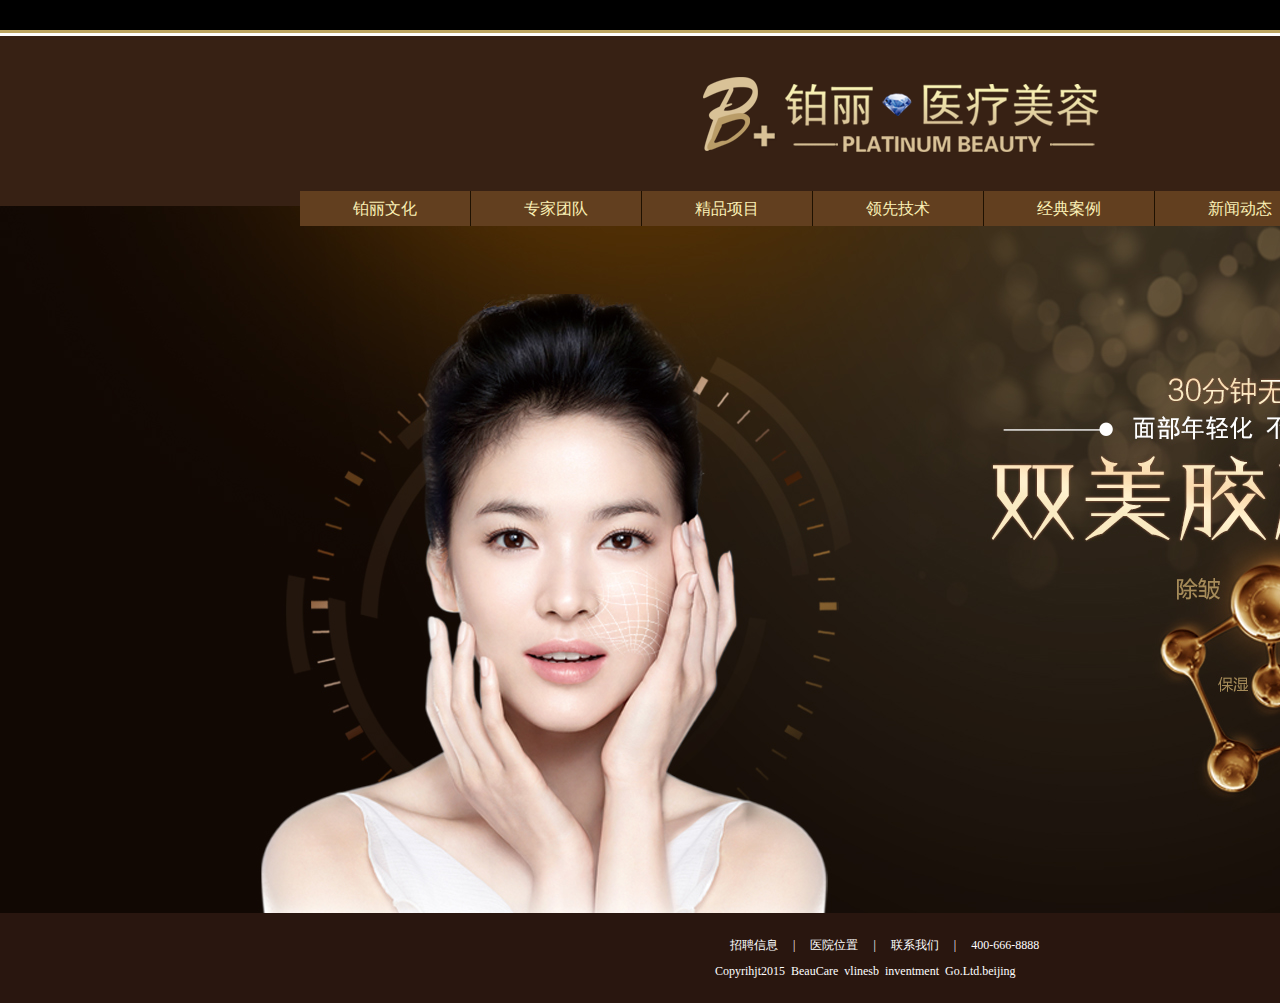
<file: boli/index.html>
<!DOCTYPE html>
<html>
<head lang="en">
    <meta charset="UTF-8">
    <title>医疗美容</title>
    <link rel="stylesheet" type="text/css" href="css/index.css">
    <script type="text/javascript" src="js/jquery-1.7.2.min.js"></script>
    <script type="text/javascript" src="js/index.js"></script>
</head>
<body>
<div class="page">
    <div class="header">
        <ul class="header-right">
            <li><a href="#">QQ</a></li>
            <li><a href="#">微信</a></li>
            <li><a href="#">微博</a></li>
        </ul>
    </div>
    <hr>
    <div class="header-next">
        <div class="logo">
            <img src="images/logo.png">
        </div>
    </div>
    <div class="menu-con">
        <div class="menu">
            <ul>
                <li class="l1">
                    <a href="#">铂丽文化</a>
                    <div class="child">
                        <a href="#">铂丽文化</a>
                        <a href="#">铂丽文化</a>
                        <a href="#">铂丽文化</a>
                    </div>
                </li>
                <li>
                    <a href="#">专家团队</a>
                    <div class="child">
                        <a href="#">铂丽文化</a>
                        <a href="#">铂丽文化</a>
                        <a href="#">铂丽文化</a>
                    </div>
                </li>
                <li>
                    <a href="#">精品项目</a>
                    <div class="child">
                        <a href="#">铂丽文化</a>
                        <a href="#">铂丽文化</a>
                        <a href="#">铂丽文化</a>
                    </div>
                </li>
                <li>
                    <a href="#">领先技术</a>
                    <div class="child">
                        <a href="#">铂丽文化</a>
                        <a href="#">铂丽文化</a>
                        <a href="#">铂丽文化</a>
                    </div>
                </li>
                <li>
                    <a href="#">经典案例</a>
                    <div class="child">
                        <a href="#">铂丽文化</a>
                        <a href="#">铂丽文化</a>
                        <a href="#">铂丽文化</a>
                    </div>
                </li>
                <li>
                    <a href="#">新闻动态</a>
                    <div class="child">
                        <a href="#">铂丽文化</a>
                        <a href="#">铂丽文化</a>
                        <a href="#">铂丽文化</a>
                    </div>
                </li>
                <li>
                    <a href="#">连锁成员</a>
                    <div class="child">
                        <a href="#">铂丽文化</a>
                        <a href="#">铂丽文化</a>
                        <a href="#">铂丽文化</a>
                    </div>
                </li>
            </ul>
        </div>
    </div>
    <div class="banner">
        <img src="images/boli-2.jpg">
    </div>
    <div class="footer">
        <div class="footer-mid">
            <p><a href="#">招聘信息</a>|<a href="#">医院位置</a>|<a href="#">联系我们</a>|<a>400-666-8888</a></p>
            <p class="p2">Copyrihjt2015&nbsp;&nbsp;BeauCare&nbsp;&nbsp;vlinesb&nbsp;&nbsp;inventment&nbsp;&nbsp;Go.Ltd.beijing</p>
        </div>
    </div>
</div>
</body>
</html>
</file>
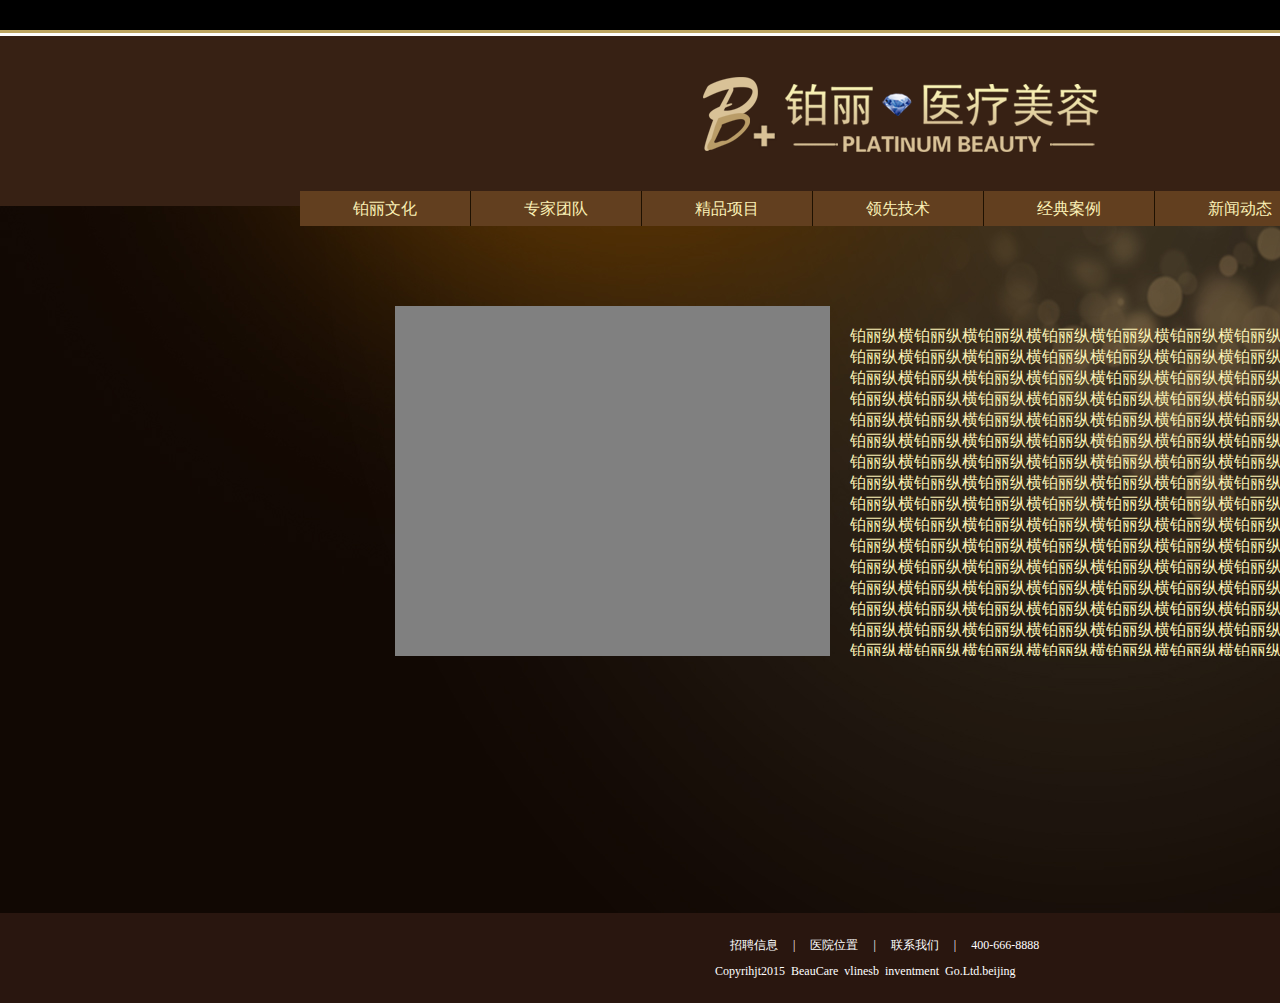
<file: boli/culture.html>
<!DOCTYPE html>
<html>
<head lang="en">
    <meta charset="UTF-8">
    <title>医疗美容</title>
    <link rel="stylesheet" type="text/css" href="css/index.css">
    <script type="text/javascript" src="js/jquery-1.7.2.min.js"></script>
    <script type="text/javascript" src="js/tinyscrollbar.js"></script>
    <script type="text/javascript" src="js/index.js"></script>
</head>
<body>
<div class="page">
    <div class="header">
        <ul class="header-right">
            <li><a href="#">QQ</a></li>
            <li><a href="#">微信</a></li>
            <li><a href="#">微博</a></li>
        </ul>
    </div>
    <hr>
    <div class="header-next">
        <div class="logo">
            <img src="images/logo.png">
        </div>
    </div>
    <div class="menu-con">
        <div class="menu">
            <ul>
                <li class="l1">
                    <a href="#">铂丽文化</a>
                    <div class="child">
                        <a href="#">铂丽文化</a>
                        <a href="#">铂丽文化</a>
                        <a href="#">铂丽文化</a>
                    </div>
                </li>
                <li>
                    <a href="#">专家团队</a>
                    <div class="child">
                        <a href="#">铂丽文化</a>
                        <a href="#">铂丽文化</a>
                        <a href="#">铂丽文化</a>
                    </div>
                </li>
                <li>
                    <a href="#">精品项目</a>
                    <div class="child">
                        <a href="#">铂丽文化</a>
                        <a href="#">铂丽文化</a>
                        <a href="#">铂丽文化</a>
                    </div>
                </li>
                <li>
                    <a href="#">领先技术</a>
                    <div class="child">
                        <a href="#">铂丽文化</a>
                        <a href="#">铂丽文化</a>
                        <a href="#">铂丽文化</a>
                    </div>
                </li>
                <li>
                    <a href="#">经典案例</a>
                    <div class="child">
                        <a href="#">铂丽文化</a>
                        <a href="#">铂丽文化</a>
                        <a href="#">铂丽文化</a>
                    </div>
                </li>
                <li>
                    <a href="#">新闻动态</a>
                    <div class="child">
                        <a href="#">铂丽文化</a>
                        <a href="#">铂丽文化</a>
                        <a href="#">铂丽文化</a>
                    </div>
                </li>
                <li>
                    <a href="#">连锁成员</a>
                    <div class="child">
                        <a href="#">铂丽文化</a>
                        <a href="#">铂丽文化</a>
                        <a href="#">铂丽文化</a>
                    </div>
                </li>
            </ul>
        </div>
    </div>
    <div class="banner banner-bg">
        <div class="culture">
            <div class="culture-left">

            </div>
            <div class="culture-right" id="scrollbar1">
                <div class="viewport">
                    <p>铂丽纵横铂丽纵横铂丽纵横铂丽纵横铂丽纵横铂丽纵横铂丽纵横铂丽纵横
                        铂丽纵横铂丽纵横铂丽纵横铂丽纵横铂丽纵横铂丽纵横铂丽纵横铂丽纵横
                        铂丽纵横铂丽纵横铂丽纵横铂丽纵横铂丽纵横铂丽纵横铂丽纵横铂丽纵横
                        铂丽纵横铂丽纵横铂丽纵横铂丽纵横铂丽纵横铂丽纵横铂丽纵横铂丽纵横
                        铂丽纵横铂丽纵横铂丽纵横铂丽纵横铂丽纵横铂丽纵横铂丽纵横铂丽纵横
                        铂丽纵横铂丽纵横铂丽纵横铂丽纵横铂丽纵横铂丽纵横铂丽纵横铂丽纵横
                        铂丽纵横铂丽纵横铂丽纵横铂丽纵横铂丽纵横铂丽纵横铂丽纵横铂丽纵横
                        铂丽纵横铂丽纵横铂丽纵横铂丽纵横铂丽纵横铂丽纵横铂丽纵横铂丽纵横
                        铂丽纵横铂丽纵横铂丽纵横铂丽纵横铂丽纵横铂丽纵横铂丽纵横铂丽纵横
                        铂丽纵横铂丽纵横铂丽纵横铂丽纵横铂丽纵横铂丽纵横铂丽纵横铂丽纵横
                        铂丽纵横铂丽纵横铂丽纵横铂丽纵横铂丽纵横铂丽纵横铂丽纵横铂丽纵横
                        铂丽纵横铂丽纵横铂丽纵横铂丽纵横铂丽纵横铂丽纵横铂丽纵横铂丽纵横
                        铂丽纵横铂丽纵横铂丽纵横铂丽纵横铂丽纵横铂丽纵横铂丽纵横铂丽纵横
                        铂丽纵横铂丽纵横铂丽纵横铂丽纵横铂丽纵横铂丽纵横铂丽纵横铂丽纵横
                        铂丽纵横铂丽纵横铂丽纵横铂丽纵横铂丽纵横铂丽纵横铂丽纵横铂丽纵横
                        铂丽纵横铂丽纵横铂丽纵横铂丽纵横铂丽纵横铂丽纵横铂丽纵横铂丽纵横
                        铂丽纵横铂丽纵横铂丽纵横铂丽纵横铂丽纵横铂丽纵横铂丽纵横铂丽纵横
                        铂丽纵横铂丽纵横铂丽纵横铂丽纵横铂丽纵横铂丽纵横铂丽纵横铂丽纵横
                        铂丽纵横铂丽纵横铂丽纵横铂丽纵横铂丽纵横铂丽纵横铂丽纵横铂丽纵横
                        铂丽纵横铂丽纵横铂丽纵横铂丽纵横铂丽纵横铂丽纵横铂丽纵横铂丽纵横
                        铂丽纵横铂丽纵横铂丽纵横铂丽纵横铂丽纵横铂丽纵横铂丽纵横铂丽纵横
                        铂丽纵横铂丽纵横铂丽纵横铂丽纵横铂丽纵横铂丽纵横铂丽纵横铂丽纵横
                        铂丽纵横铂丽纵横铂丽纵横铂丽纵横铂丽纵横铂丽纵横铂丽纵横铂丽纵横
                        铂丽纵横铂丽纵横铂丽纵横铂丽纵横铂丽纵横铂丽纵横铂丽纵横铂丽纵横
                        铂丽纵横铂丽纵横铂丽纵横铂丽纵横铂丽纵横铂丽纵横铂丽纵横铂丽纵横
                        铂丽纵横铂丽纵横铂丽纵横铂丽纵横铂丽纵横铂丽纵横铂丽纵横铂丽纵横
                        铂丽纵横铂丽纵横铂丽纵横铂丽纵横铂丽纵横铂丽纵横铂丽纵横铂丽纵横
                    </p>
                </div>
                <div class="scrollbar">
                    <div class="track">

                    </div>
                </div>
            </div>
        </div>
    </div>
    <div class="footer">
        <div class="footer-mid">
            <p><a href="#">招聘信息</a>|<a href="#">医院位置</a>|<a href="#">联系我们</a>|<a>400-666-8888</a></p>
            <p class="p2">Copyrihjt2015&nbsp;&nbsp;BeauCare&nbsp;&nbsp;vlinesb&nbsp;&nbsp;inventment&nbsp;&nbsp;Go.Ltd.beijing</p>
        </div>
    </div>
</div>
</body>
</html>
</file>
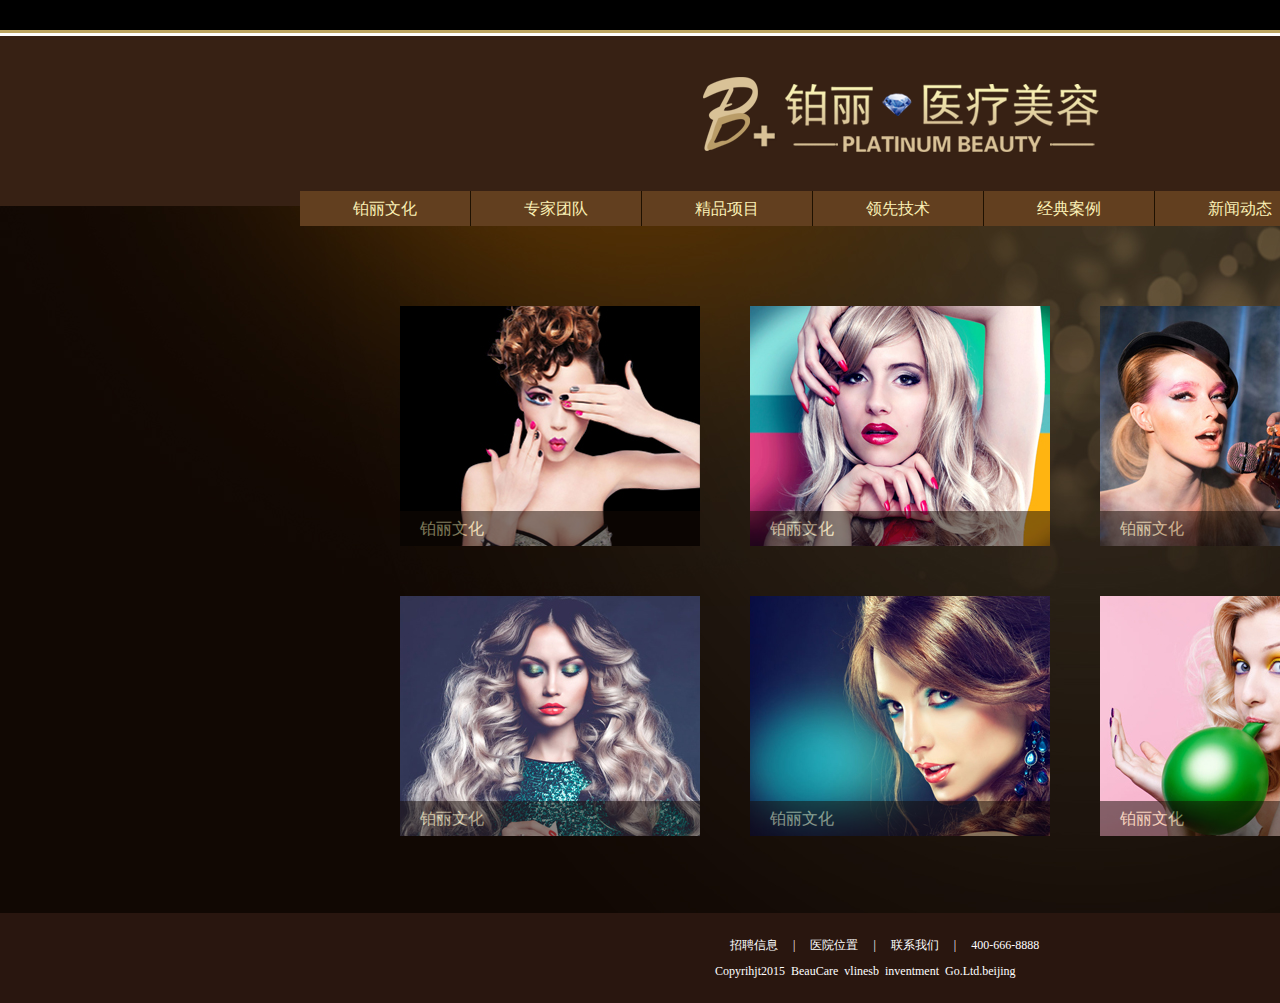
<file: boli/project.html>
<!DOCTYPE html>
<html>
<head lang="en">
    <meta charset="UTF-8">
    <title>精品项目</title>
    <link rel="stylesheet" type="text/css" href="css/index.css">
    <script type="text/javascript" src="js/jquery-1.7.2.min.js"></script>
    <script type="text/javascript" src="js/index.js"></script>
</head>
<body>
<div class="page">
    <div class="header">
        <ul class="header-right">
            <li><a href="#">QQ</a></li>
            <li><a href="#">微信</a></li>
            <li><a href="#">微博</a></li>
        </ul>
    </div>
    <hr>
    <div class="header-next">
        <div class="logo">
            <img src="images/logo.png">
        </div>
    </div>
    <div class="menu-con">
        <div class="menu">
            <ul>
                <li class="l1">
                    <a href="#">铂丽文化</a>
                    <div class="child">
                        <a href="#">铂丽文化</a>
                        <a href="#">铂丽文化</a>
                        <a href="#">铂丽文化</a>
                    </div>
                </li>
                <li>
                    <a href="#">专家团队</a>
                    <div class="child">
                        <a href="#">铂丽文化</a>
                        <a href="#">铂丽文化</a>
                        <a href="#">铂丽文化</a>
                    </div>
                </li>
                <li>
                    <a href="#">精品项目</a>
                    <div class="child">
                        <a href="#">铂丽文化</a>
                        <a href="#">铂丽文化</a>
                        <a href="#">铂丽文化</a>
                    </div>
                </li>
                <li>
                    <a href="#">领先技术</a>
                    <div class="child">
                        <a href="#">铂丽文化</a>
                        <a href="#">铂丽文化</a>
                        <a href="#">铂丽文化</a>
                    </div>
                </li>
                <li>
                    <a href="#">经典案例</a>
                    <div class="child">
                        <a href="#">铂丽文化</a>
                        <a href="#">铂丽文化</a>
                        <a href="#">铂丽文化</a>
                    </div>
                </li>
                <li>
                    <a href="#">新闻动态</a>
                    <div class="child">
                        <a href="#">铂丽文化</a>
                        <a href="#">铂丽文化</a>
                        <a href="#">铂丽文化</a>
                    </div>
                </li>
                <li>
                    <a href="#">连锁成员</a>
                    <div class="child">
                        <a href="#">铂丽文化</a>
                        <a href="#">铂丽文化</a>
                        <a href="#">铂丽文化</a>
                    </div>
                </li>
            </ul>
        </div>
    </div>
    <div class="banner banner-bg">
        <div class="list">
            <ul>
                <li>
                    <img src="images/boli_4.jpg">
                    <div class="list-intro">
                        <p>铂丽文化</p>
                    </div>
                </li>
                <li>
                    <img src="images/boli_5.jpg">
                    <div class="list-intro">
                        <p>铂丽文化</p>
                    </div>
                </li>
                <li>
                    <img src="images/boli_6.jpg">
                    <div class="list-intro">
                        <p>铂丽文化</p>
                    </div>
                </li>
                <li>
                    <img src="images/boli_7.jpg">
                    <div class="list-intro">
                        <p>铂丽文化</p>
                    </div>
                </li>
                <li>
                    <img src="images/boli_8.jpg">
                    <div class="list-intro">
                        <p>铂丽文化</p>
                    </div>
                </li>
                <li>
                    <img src="images/boli_9.jpg">
                    <div class="list-intro">
                        <p>铂丽文化</p>
                    </div>
                </li>
            </ul>
        </div>
    </div>
    <div class="footer">
        <div class="footer-mid">
            <p><a href="#">招聘信息</a>|<a href="#">医院位置</a>|<a href="#">联系我们</a>|<a>400-666-8888</a></p>
            <p class="p2">Copyrihjt2015&nbsp;&nbsp;BeauCare&nbsp;&nbsp;vlinesb&nbsp;&nbsp;inventment&nbsp;&nbsp;Go.Ltd.beijing</p>
        </div>
    </div>
</div>
</body>
</html>
</file>
<file: boli/css/index.css>
﻿*{margin:0;padding:0;}
body{font-size:12px;}
ul{list-style: none;}
a{color:white;text-decoration: none;}

.page{width:1800px;margin:0 auto;}
.header{width:1800px;height:30px;background:#000000;}
.header-right{width:190px;height:30px;float:right;background:url("../images/boli-1.png") no-repeat -5px 1px;}
.header-right li{float:left;width:30px;padding-left:30px;line-height: 30px;}
.header-right li a{color:#d9c298;}
hr{border:none;height:3px;border-top:3px solid #bca561;}

.header-next{width:1800px;height:170px;background: #372114;float:left;}
.logo{width:410px;height:95px;margin:0 auto;margin-top:30px;}

.menu-con{clear:left;width:1800px;position: relative;}
.menu{width:1196px;height:35px;background: #623f1f;position:absolute;top:-15px;left:300px;z-index:100;}
.menu ul li{width:170px;height:35px;float:left;border-left:1px solid #1e1101;}
.menu ul .l1{border:none;}
.menu ul li a{color:#faf0b5;display:block;line-height: 35px;text-align: center;font-size:16px;}
.menu ul li a.hover{background: #1e1101;}
.child{display:none;background: #402605;opacity:0.5;filter:alpha(opacity=50);}
.menu .child a:hover{background:#1e1101;}

.banner{clear:left;width:1800px;height:707px;}

.footer{width:1800px;height:90px;background: #29160f;display:table-cell;vertical-align: middle;}
.footer-mid{width:370px;margin:0 auto;}
.footer-mid p{color:white;padding:5px 0;}
.footer-mid p a{padding:0 15px;}
/*铂丽文化*/
.culture{width:1010px;height:350px;padding-top:100px;margin:0 auto;}
.culture-left{width:435px;height:350px;background: grey;float:left;}
.culture-right{width:575px;height:350px;float:left;overflow:hidden;}
.viewport{width:565px;height:350px;float:left;}
.viewport p{padding:20px;font-size:16px;color:#FAF0B5;}
.scrollbar{width:10px;height:350px;background:#645a41;float:right;}
.track{width:8px;height:50px;background: #f9f0b5;}
/*二级页面精品项目*/
.banner-bg{background: url("../images/boli_3.jpg") no-repeat;}
.list{width:1100px;height:580px;padding-top:50px;margin:0 auto;}
.list ul li{float:left;width:300px;height:240px;margin-left:50px;margin-top:50px;position:relative;}
.list-intro{width:300px;height:35px;position: absolute;bottom:0;background: #150a04;opacity:0.5;filter:alpha(opacity=50);}
.list-intro p{height:35px;line-height: 35px;padding-left:20px;font-size:16px;color:#FAF0B5;}
</file>
